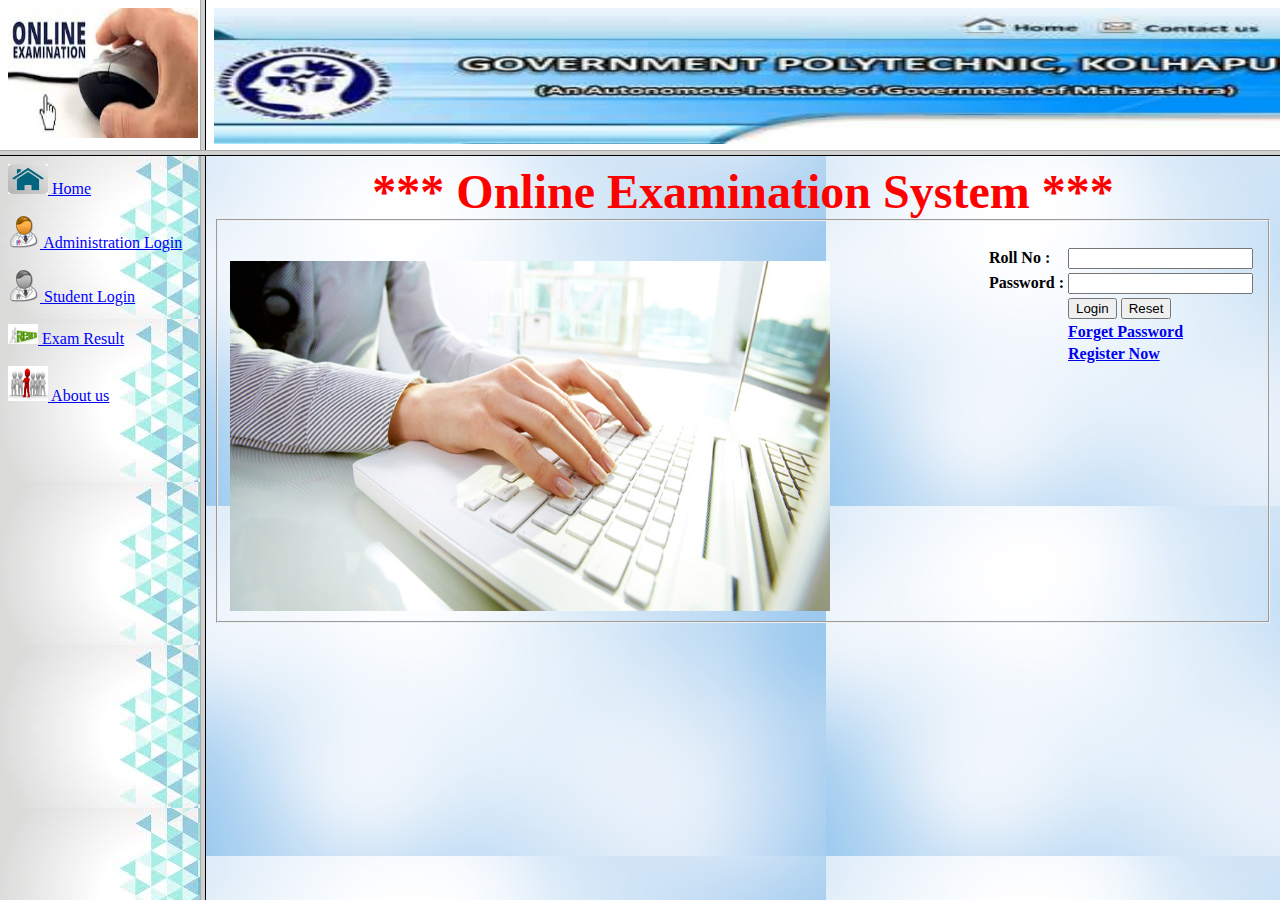
<file: index.html>
<?php
session_start();
//include("connection.php");
//include("connection.php");
   ?>
<html>
<head> 
<title>  Online Examination System </title>
  </head>
<frameset rows="150, *" cols="200, *">
  <frame src=a.html>
   <frame src=b.html>
  <frame src=c.html>
  <frame src=d.html name="display">
</frameset>
</html> <!--~DMENU~-->
</file>
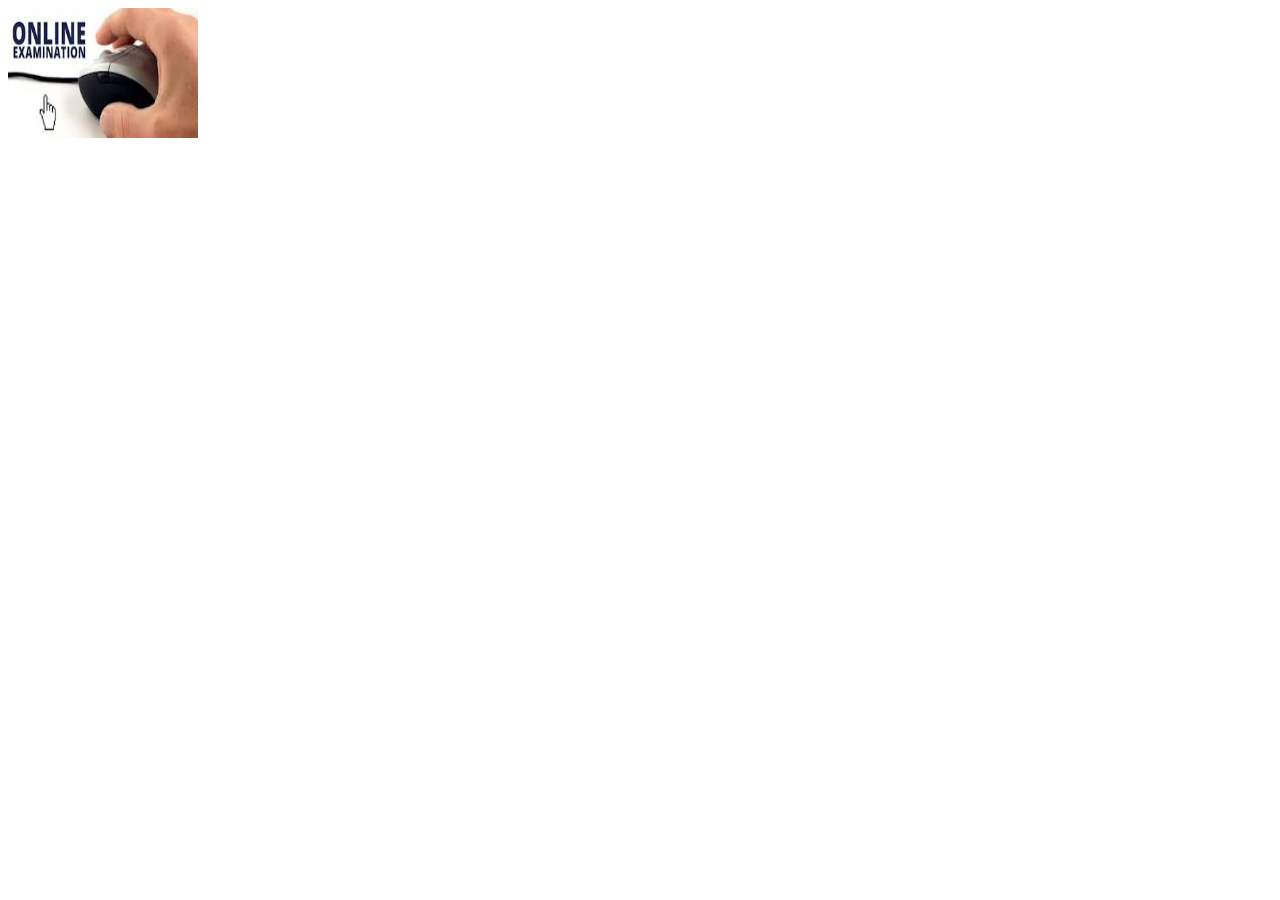
<file: a.html>
<!DOCTYPE HTML>
<html>
<head>
	<meta http-equiv="content-type" content="text/html" />
	<meta name="author" content="" />

	<title> Online Examination System</title>
</head>

<body>
<img src="logo34.jpg" height="130" width="190">


</body>
</html>
</file>
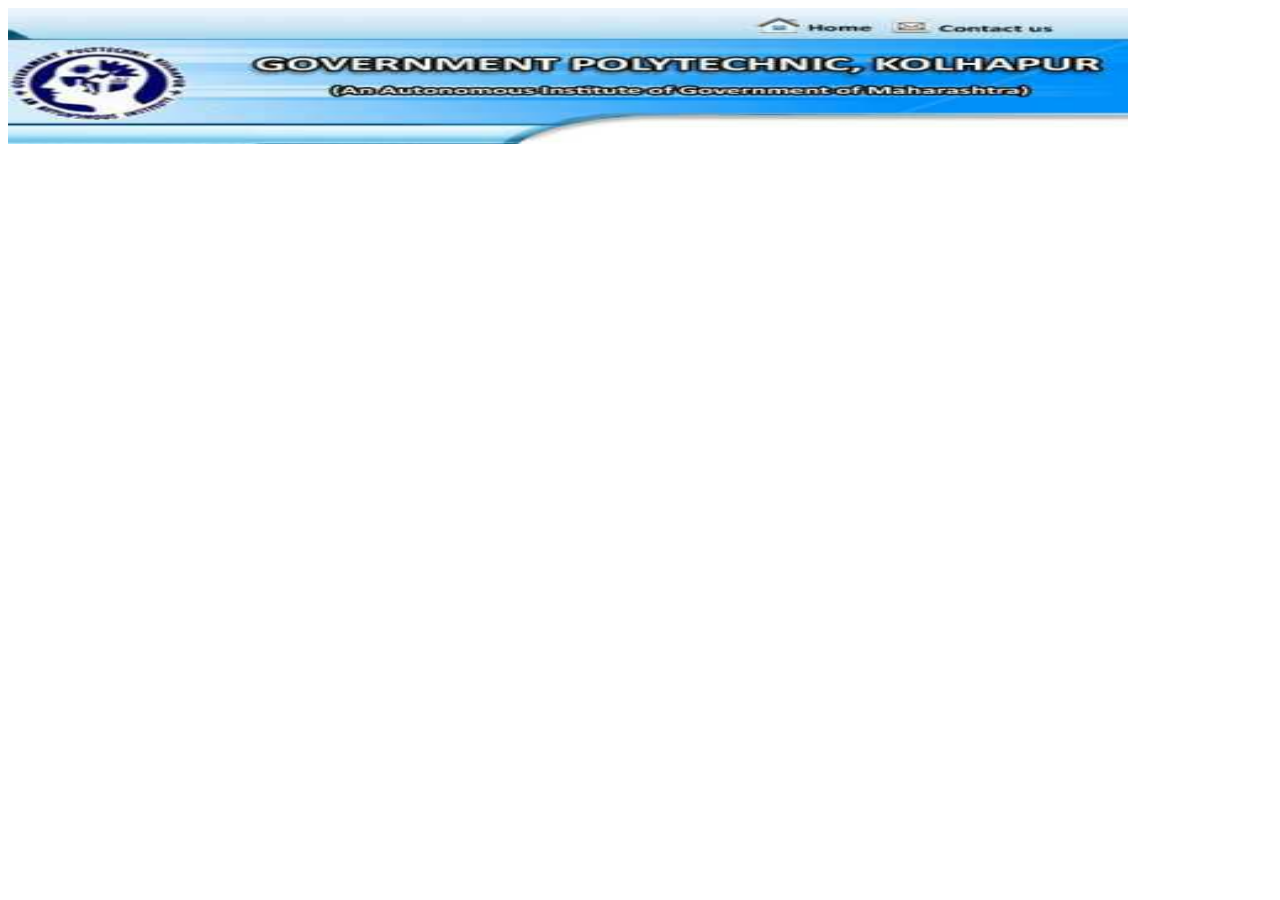
<file: b.html>
<!DOCTYPE HTML>
<html>
<head>
	<meta http-equiv="content-type" content="text/html" />
	<meta name="author" content="" />

	<title>Untitled 4</title>
</head>

<body>

<img src="gpkp.jpg" align="center" height="136" width="1120">

</body>
</html>
</file>
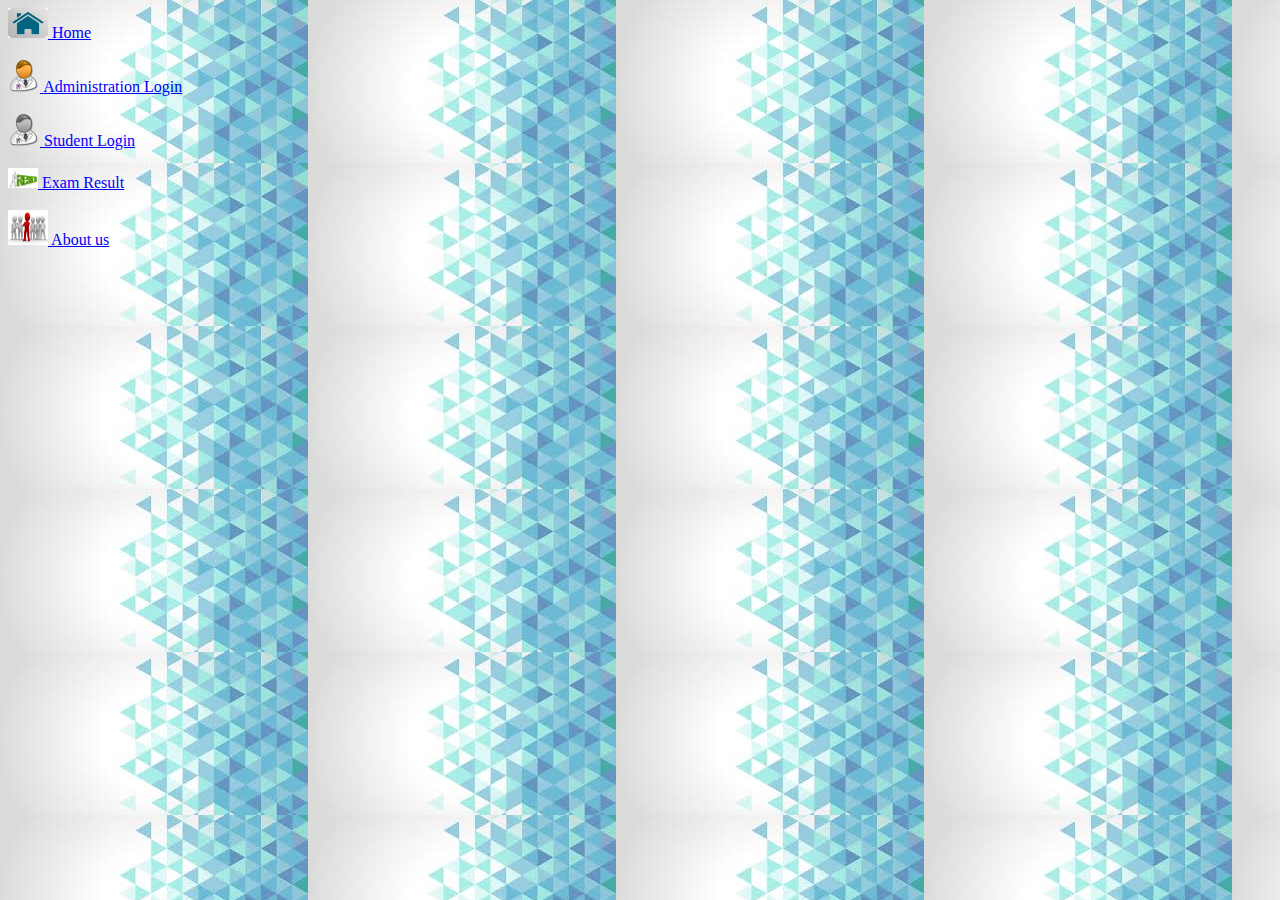
<file: c.html>
<!DOCTYPE HTML>
<html>
<head>
	<meta http-equiv="content-type" content="text/html" />
	<meta name="author" content="" />

	<title>User Login</title>
</head>

<body background="C.jpg">
<a href="d.html" target="display"> <img src="home.jpeg" height="30" width="40"> <font color="blue">Home </a> </img> <br> <br>
<a href="admin.php" target="display"> <img src="admin.png"> <font color="blue">Administration Login </img> </a>
<br> <br>
<a href="Login.php" target="display"><img src="user.png"> <font color="blue">Student Login </a> </font> <br> <br>
<a href="userresult.php" target="display"><img src="Results1.gif" height="20" width="30"> <font color="blue"> Exam Result </a> </font> <br> <br>
<a href="aboutus.php" target="display"><img src="About-us.jpg" height="35" width="40">  About us </a>
</body>
</html>
</file>
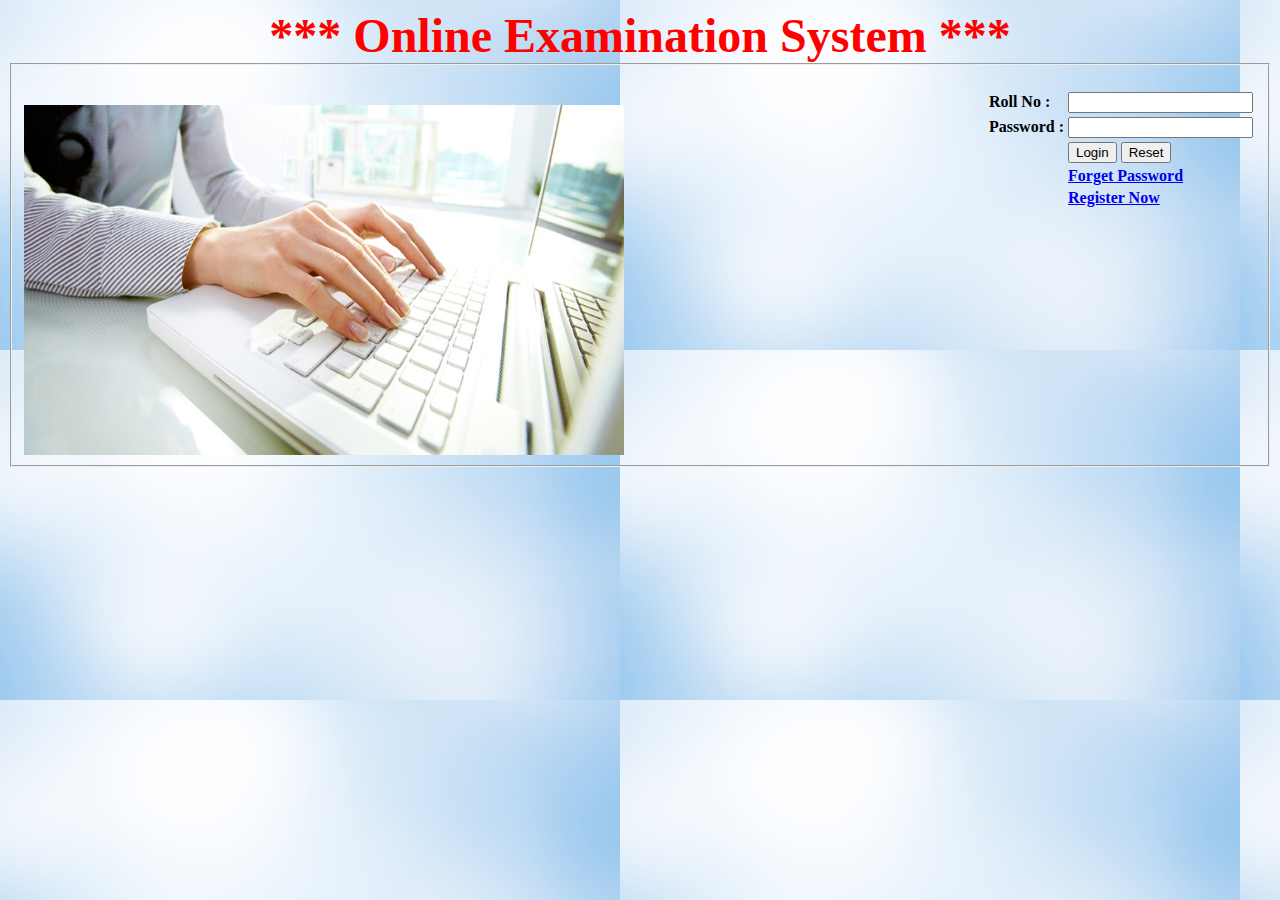
<file: d.html>
<?php
 session_start();
session_destroy();
header("Location: d.html");
    exit;
 ?>
<!DOCTYPE HTML>
<html>
<head>
	<meta http-equiv="content-type" content="text/html" />
	<meta name="author" content="" />

	<title>
	</title>
	<script language="javascript">
	function check34()
	{
		if(document.form1.user.value=="")
		{
			alert("Please enter your Roll_No");
			document.form1.user.focus();
			return false;
		}
		if(document.form1.pass.value=="")
		{
			alert("Please Enter your password");
			document.form1.pass.focus();
			return false;
		}
		return true;
	}
	</script>
</head>

</head>

<body background="LIGHT.jpg">
<!marquee><center> <b> <font color="red" size="13"> *** Online Examination System *** </font></marquee>
<fieldset style="backface-visibility: visible;">
<table border="0" align="right">
  <form name="form1" method="post" action="login_test.php" onSubmit="return check34();">
    <tr>
      <td> Roll No : </td>
      <td> <input type="text" name="user"></td>
    </tr>
    <tr>
      <td><!font color="red">
        <label><b> Password :</b></label>
      </font></td>
      <td><font color="red">
        <input type="password" name="pass">
      </font></td>
    </tr>
    <td> </td>
      <td><input type="submit" name="submit" value="Login"> 
     <input type="reset" name="reset" value="Reset">
    </td>
	</tr>
    <tr>
	<td> </td>
      <td><font color="red"><a href="ge.php"> <b>Forget Password </b> </a> </font></td>
    </tr>
  </form>
  <br>
  <form name="form2" method="post" action="Login.php">
    <tr>
      <td></td>
      <td><a href="register.php"> Register Now<!img src="register.jpg" align="center" height="50" width="100"> </a> </td>
    </tr>
  </form>
</table>
<p><span class="error"></span><font color="RED" size="20"><img src="slide.jpg" height="350" width="600" align="left"></font> </p>
</fieldset>


</body><!--~DMENU~-->
</html>
</file>
